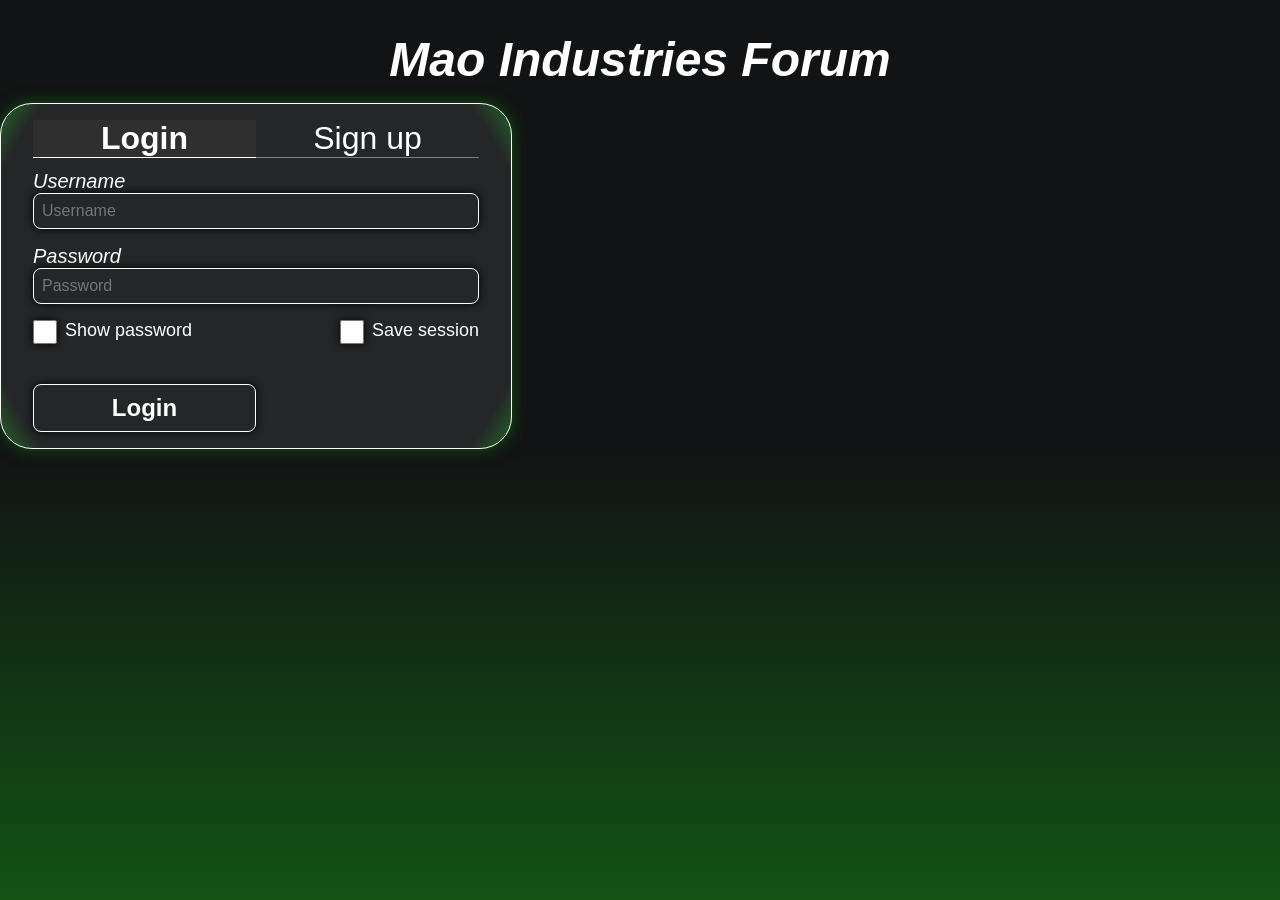
<file: index.html>
<html><head>
	<link href="assets/common.css" rel="stylesheet">
	<link href="assets/login.css" rel="stylesheet">
	<title>Login</title>
</head><body>
	<h1>Mao Industries Forum</h1>
	<div id="login-box">
		<div id="options">
			<button disabled class="selected" id="login" onclick="toggleState(this)">Login</button>
			<button class="unselected" id="sign-up" onclick="toggleState(this)">Sign up</button>
		</div>
		<br>
		<form action="welcome.html">
			<label class="field-label" for="username">Username</label>
			<br>
			<input id="username" placeholder="Username" type="text">
			<br>
			<label id="email-label" for="email" style="display: none;">Email address</label>
			<input id="email" placeholder="Email address" style="display: none;" type="email">
			<label class="field-label" for="password">Password</label>
			<br>
			<input id="password" placeholder="Password" type="password">
			<div id="checkbox-box">
				<span id="show-password">
					<input id="checkbox-show-password" onclick="togglePassword(this.checked)" type="checkbox">
					<label class="check-label" for="checkbox-show-password">Show password</label>
				</span><span id="save-session">
					<input id="checkbox-save-session" type="checkbox">
					<label class="check-label" for="checkbox-save-session">Save session</label>
				</span>
			</div>
			<input id="submit" type="submit" value="Login">
		</form>
	</div>
</body></html>
<script src="assets/login.js"></script>
</file>
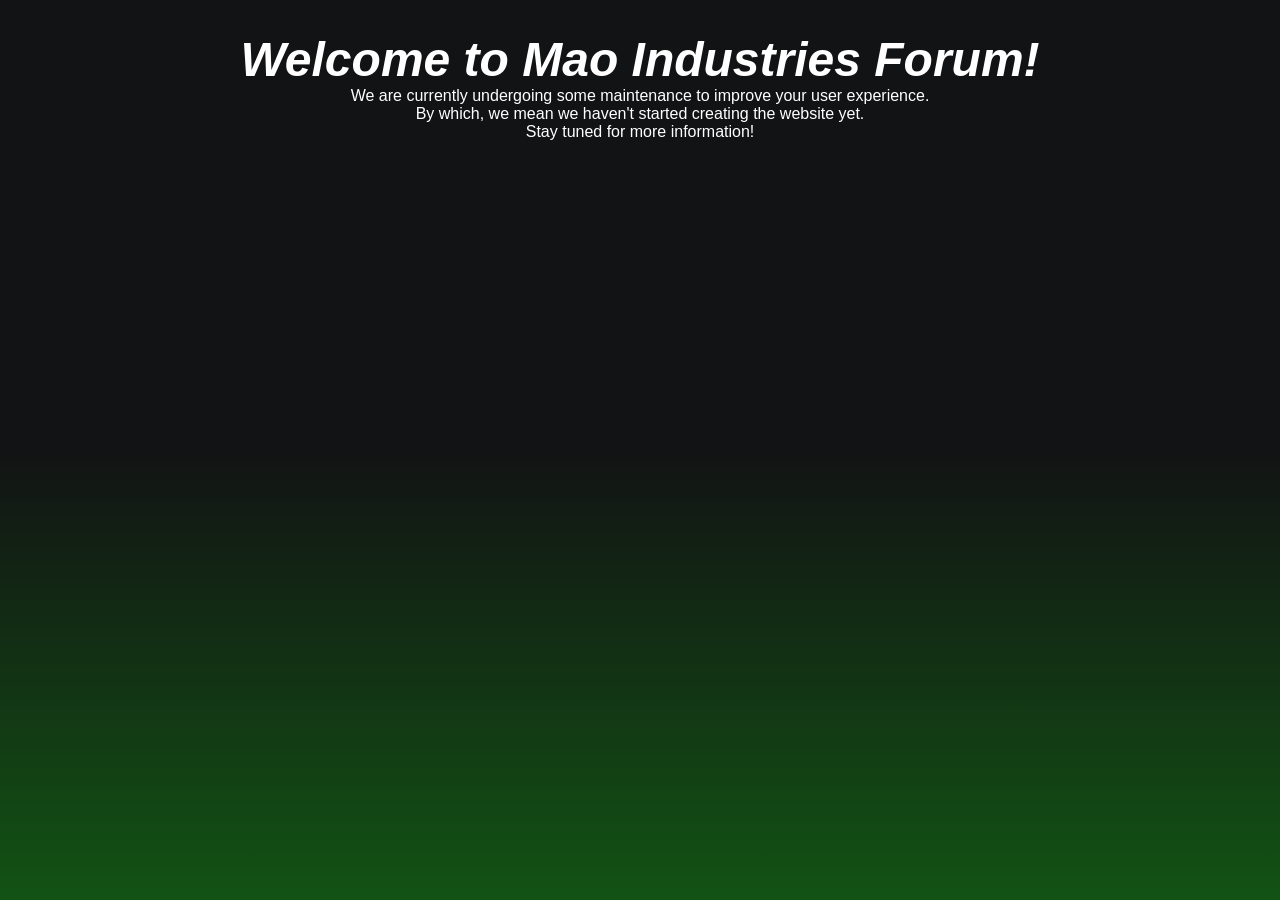
<file: welcome.html>
<html><head>
	<link href="assets/common.css" rel="stylesheet">
	<link href="assets/welcome.css" rel="stylesheet">
	<title>Welcome</title>
</head><body>
	<h1>Welcome to Mao Industries Forum!</h1>
	<p>We are currently undergoing some maintenance to improve your user experience.</p>
	<p>By which, we mean we haven't started creating the website yet.</p>
	<p>Stay tuned for more information!</p>
</body></html>
</file>
<file: assets/common.css>
* {
	box-sizing: border-box;
	margin: 0;
	padding: 0;
} @keyframes showOnLoad {
	from {
		top: 128px;
		opacity: 0;
	} to {
		top: 0;
		opacity: 1;
	}
} body {
	background-attachment: fixed;
	background-image: linear-gradient(#121314ff 50%, #125314ff 100%);
	color: #fff;
	font-family: sans-serif;
} body h1 {
	animation-duration: 667ms;
	animation-name: showOnLoad;
	font-size: 48px;
	font-style: italic;
	margin-top: 32px;
	text-align: center;
}
</file>
<file: assets/login.css>
#login-box {
	animation-duration: 667ms;
	animation-name: showOnLoad;
	background-image: radial-gradient(circle, #242628 88.889%, #246628 100%);
	border: 1px solid #fff;
	border-radius: 32px;
	box-shadow: 0px 0px 16px #125314;
	justify-self: center;
	margin: 16px 0px;
	padding: 16px 32px;
	position: relative;
	width: 512px;
} #options {
	margin-bottom: 32px;
} .selected, .unselected {
	border: unset;
	font-size: 32px;
} .selected {
	background-color: #2f2f2f;
	border-bottom: 1px solid #fff;
	font-weight: bold;
} .unselected {
	background-color: unset;
	border-bottom: 1px solid #7f7f7f;
} .unselected:hover {
	background-color: #1f1f1f;
	cursor: pointer;
	transition: background-color 100ms;
} .unselected:active {
	background-color: #2f2f2f;
	transition: background-color 50ms;
} #login, #sign-up {
	color: #fff;
	width: 50%;
	text-align: center;
} #login {
	float: left;
} #sign-up {
	float: right;
} .field-label, #email-label {
	font-size: 20px;
	font-style: italic;
} #username, #email, #password {
	background-color: #242628;
	border: 1px solid #fff;
	border-radius: 8px;
	box-shadow: 0px 0px 8px #000;
	color: #fff;
	font-size: 16px;
	margin-bottom: 16px;
	padding: 8px;
	width: 100%;
} #checkbox-box {
	height: 32px;
	margin-bottom: 32px;
} .check-label {
	float: right;
	font-size: 18px;
} #show-password {
	float: left;
} #save-session {
	float: right;
} input[type="checkbox"] {
	box-shadow: 0px 0px 8px #000;
	height: 24px;
	margin-right: 8px;
	width: 24px;
} #submit {
	background-color: #242628;
	border: 1px solid #fff;
	border-radius: 8px;
	box-shadow: 0px 0px 8px #000;
	color: #fff;
	display: block;
	font-size: 24px;
	height: 48px;
	justify-self: center;
	font-weight: bold;
	width: 50%;
} #submit:hover {
	background-image: linear-gradient(#242628 50%, #246628 100%);
	cursor: pointer;
	scale: 1.111;
	transition: background-image 100ms, scale 100ms;
} #submit:active {
	background-image: linear-gradient(#060607 50%, #061707 100%);
	scale: 0.889;
	transition: background-image 50ms, scale 50ms;
}
</file>
<file: assets/welcome.css>
p {
	text-align: center;
}
</file>
